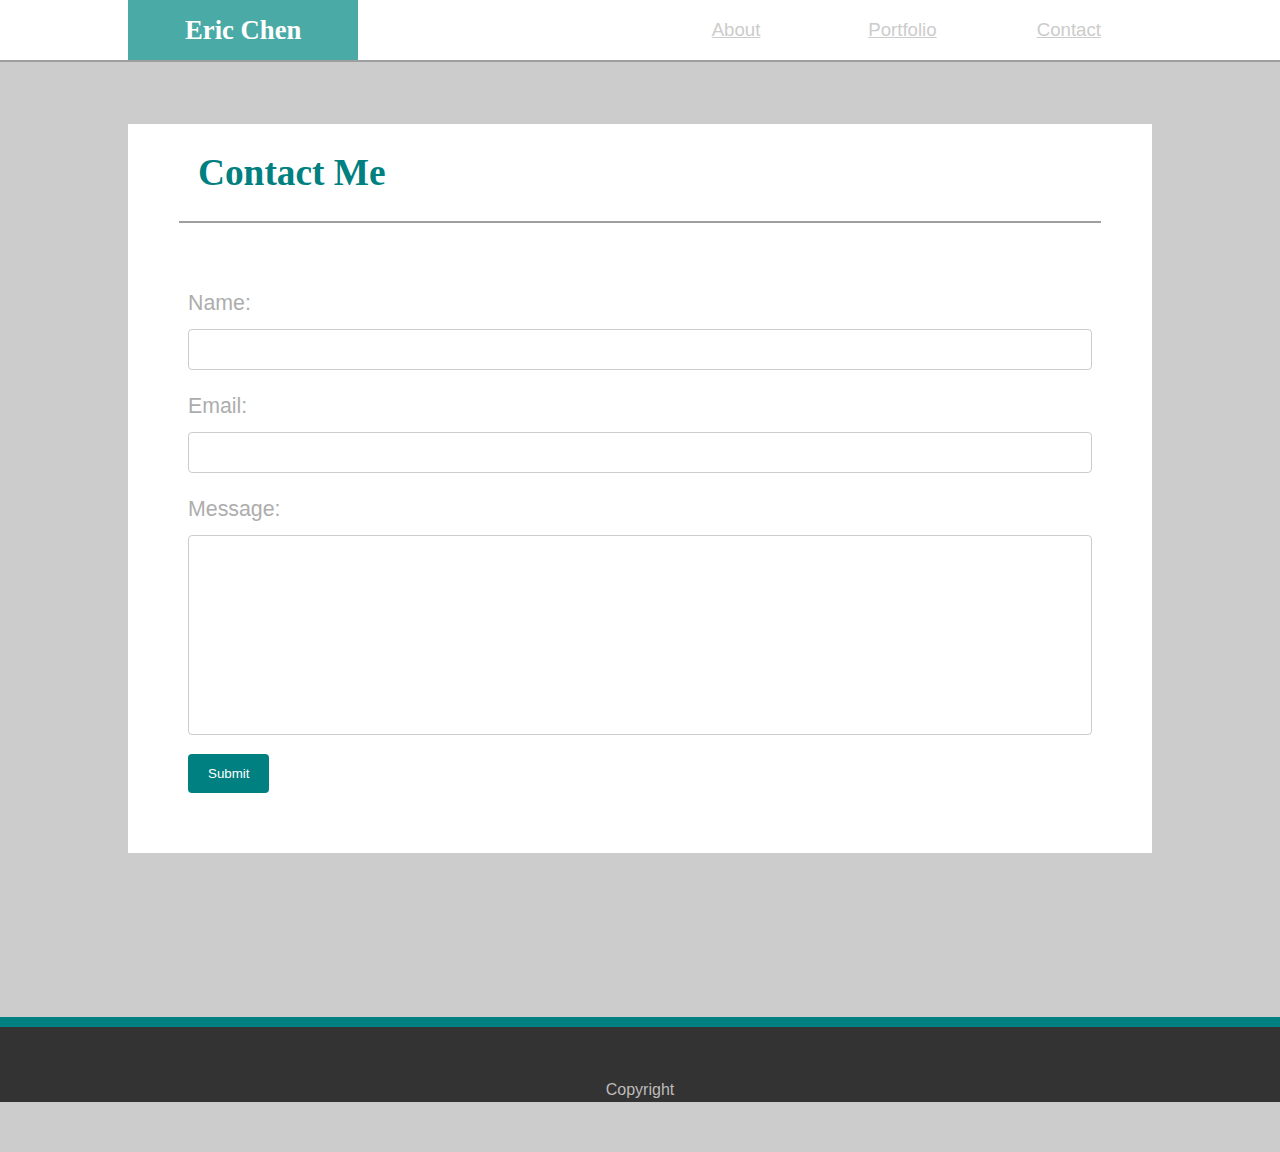
<file: contact.html>
<!Doctype HTML>


<html>

<head>
    <link rel="stylesheet" type="text/css" href="Assets/reset.css">
    <link rel="stylesheet" type="text/css" href="Assets/style.css">
    <meta name="viewport" content="width=device-width, initial-scale=1.0">
</head>


<body class="body">
    <div class="Header">
        <p class="name">
            Eric Chen
        </p>
        <a class="headerbox contact" href="contact.html">
            Contact
        </a>
        <a class="headerbox portfolio" href="portfolio.html">
            Portfolio
        </a>
        <a class="headerbox about" href="index.html">
            About
        </a>
    </div>
    <div class="headerShadow">
    </div>

    <div class="center">
        <p class="aboutme">
            Contact Me
        </p>
        <div class="headerShadow2">
        </div>
        <div class="content">
            <form class="form" , action="/action_page.php">
                Name: <input , type="text" name="fname"><br>
                Email: <input , type="text" name="lname"><br>
                Message: <input , type="text2" name="lname"><br>
                <input type="submit" value="Submit">
            </form>

        </div>

    </div>
    <div>
        <div class="blueoutline">
        </div>
        <p class="footer">
            Copyright
        </p>
    </div>

</body>

</html>
</file>
<file: Assets/style.css>
.name {
    width: 18%;
    height: 100%;
    margin: 0px;
    padding: 0px;
    top: 0;
    text-align: center;
    vertical-align: text-bottom;
    font-size: 20pt;
    font-family: 'Georgia, Times, Times New Roman, serif';
    background-color: #4aaaa5;
    left: 120px;
    color: white;
    float: left;
    margin-left: 10%;
    font-weight: bold;
    line-height:60px;

}
.headerbox {
    width: 13%;
    height: 100%;
    margin: 0px;
    padding: 0px;
    top: 0;
    text-align: center;
    font-family: 'Arial', 'Helvetica Neue', Helvetica, sans-serif;
    background-color:  white;
    color:  #ccc;
    float: right;
    font-size: 14pt; 
    line-height:60px;
}
.Header{
    height: 60px;
    background-color: white;
}
.contact{
    margin-right:10%;
}
.body{
    background-color: #ccc;
}

.center{
    Margin-right: 10%;
    Margin-left: 10%;
    Margin-top: 5%;
    Margin-bottom:10%;
    background-color:white;
    overflow:auto;
}
.aboutme{
    color:teal;
    font-size:28pt;
    font-family: 'Georgia, Times, Times New Roman, serif';
    float:left;
    Margin-left:70px;
    Margin-right:50px;
    Margin-Top:30px;
    Margin-bottom:30px;
    font-weight: bold;
}
.content{
    height:75%;
    line-height: 40px;
    clear: both;
    position: relative;
    padding: 60px;
    font-size: 16pt;
    color:  rgb(173, 173, 173);
    font-family: 'Arial', 'Helvetica Neue', Helvetica, sans-serif;
}
.pic{
    position: relative;
    width: 40%;
    height: 55%;
    margin-right:40px;
    margin-bottom:40px;
    float: left;
    clear:both;
}
.blueoutline{
    position: relative;
    float:left;
    background-color:teal;
    width:100%;
    height:10px;
    bottom:-36px;
}
.footer{
    background-color:#333;
    position: relative;
    clear:both;
    text-align:center;
    width: 100%;
    line-height:125px;
    color:rgb(190, 188, 188);
    font-family:'Arial', 'Helvetica Neue', Helvetica, sans-serif;
    height: 75px;
    bottom: -36px;
}
.headerShadow{
    background-color:rgb(158, 158, 158);
    float:left;
    width:100%;
    height: 2px;
}
.headerShadow2{
    background-color:rgb(158, 158, 158);
    float:left;
    margin-left:5%;
    margin-right:5%;
    width:90%;
    height: 2px;
}
input[type=text], select, textarea {
    width: 100%;
    padding: 12px; 
    border: 1px solid #ccc; 
    border-radius: 4px; 
    box-sizing: border-box; 
    margin-top: 6px; 
    margin-bottom: 16px; 
    resize: vertical ;
}

input[type=text2], select, textarea {
    width: 100%;
    height: 200px;
    padding: 12px; 
    border: 1px solid #ccc; 
    border-radius: 4px; 
    box-sizing: border-box; 
    margin-top: 6px; 
    margin-bottom: 16px; 
    resize: vertical ;
}

input[type=submit] {
    background-color: teal;
    color: white;
    padding: 12px 20px;
    border: none;
    border-radius: 4px;
    cursor: pointer;
}

input[type=submit]:hover {
    background-color: blue;
}

.portpic{
    position: relative;
    width:250px;
    height:250px;
    margin: 2.5%;
    float: left;
}
.portpic1{
    position: relative;
    width:100%;
    height:100%;
}
.label{
    position: relative;
    background-color:teal;
    width:100%;
    height:15%;
    text-align:center;
    line-height:200%;
    font-size:16pt;
    color:white;
    top: -25%;
}

@media only screen and (max-width: 768px) {
    .name {
        width: 22%;
        height: 100%;
        text-align: center;
        vertical-align: text-bottom;
        font-size: 22pt;
        font-family: 'Georgia, Times, Times New Roman, serif';
        background-color: #4aaaa5;
        color: white;
        float: left;
        font-weight: bold;
        line-height:75px;
        margin-left:2.5%;
    
    }
    .headerbox {
        width: 13%;
        height: 80%;
        text-align: center;
        font-family: 'Arial', 'Helvetica Neue', Helvetica, sans-serif;
        background-color:  white;
        color:  #ccc;
        float: right;
        font-size: 14pt; 
        line-height:75px;
    }
    .Header{
        height: 75px;
        background-color: white;
    }
    .center{
        Margin-right: 2.5%;
        Margin-left: 2.5%;
        Margin-top: 5%;
        Margin-bottom:10%;
        background-color:white
    }
    .contact{
        margin-right:0;
    }
   
    .content{
        position: relative;
        font-size: 16pt;
        color:  rgb(173, 173, 173);
        font-family: 'Arial', 'Helvetica Neue', Helvetica, sans-serif;
    }
}


@media only screen and (max-width: 640px) {
    .aboutme{
        color:teal;
        font-size:28pt;
        font-family: 'Georgia, Times, Times New Roman, serif';
        float:left;
        Margin-left:25px;
        Margin-right:25px;
        Margin-Top:30px;
        Margin-bottom:30px;
        font-weight: bold;
    
    
    }
    .pic{
        position: relative;
        width: 100%;
        height: 50%;
        margin-bottom:40px;
        float: left;
        clear:both;
    }
    .name {
        width: 100%;
        height: 90px;
        margin: 0px;
        padding: 0px;
        top: 0;
        text-align: center;
        vertical-align: text-bottom;
        font-size: 28pt;
        font-family: 'Georgia, Times, Times New Roman, serif';
        background-color: #4aaaa5;
        color: white;
        float: left;
        font-weight: bold;
    
    }
    .headerbox {
        line-height: 90px;
        width: 33.3%;
        height: 90px;
        margin: 0px;
        padding: 0px;
        top: 0;
        text-align: center;
        font-family: 'Arial', 'Helvetica Neue', Helvetica, sans-serif;
        background-color:  white;
        color:  #ccc;
        float: right;
        font-size: 14pt; 
    }
    .center{
        width:90%;
        Margin-right: 5%;
        Margin-left: 5%;
        Margin-top: 5%;
        Margin-bottom:10%;
        background-color:white
    }
    .body{
        background-color:white
    }
    .content{
        line-height: 40px;
        clear: both;
        position: relative;
        padding: 20px;
        font-size: 16pt;
        color:  rgb(173, 173, 173);
        font-family: 'Arial', 'Helvetica Neue', Helvetica, sans-serif;
    }
    .portpic{
        position: relative;
        width:500px;
        height:500px;
    }
    .label{
        position: relative;
        background-color:teal;
        width:100%;
        height:15%;
        text-align:center;
        line-height:175%;
        font-size:32pt;
        color:white;
        top: -25%;
    }

}
</file>
